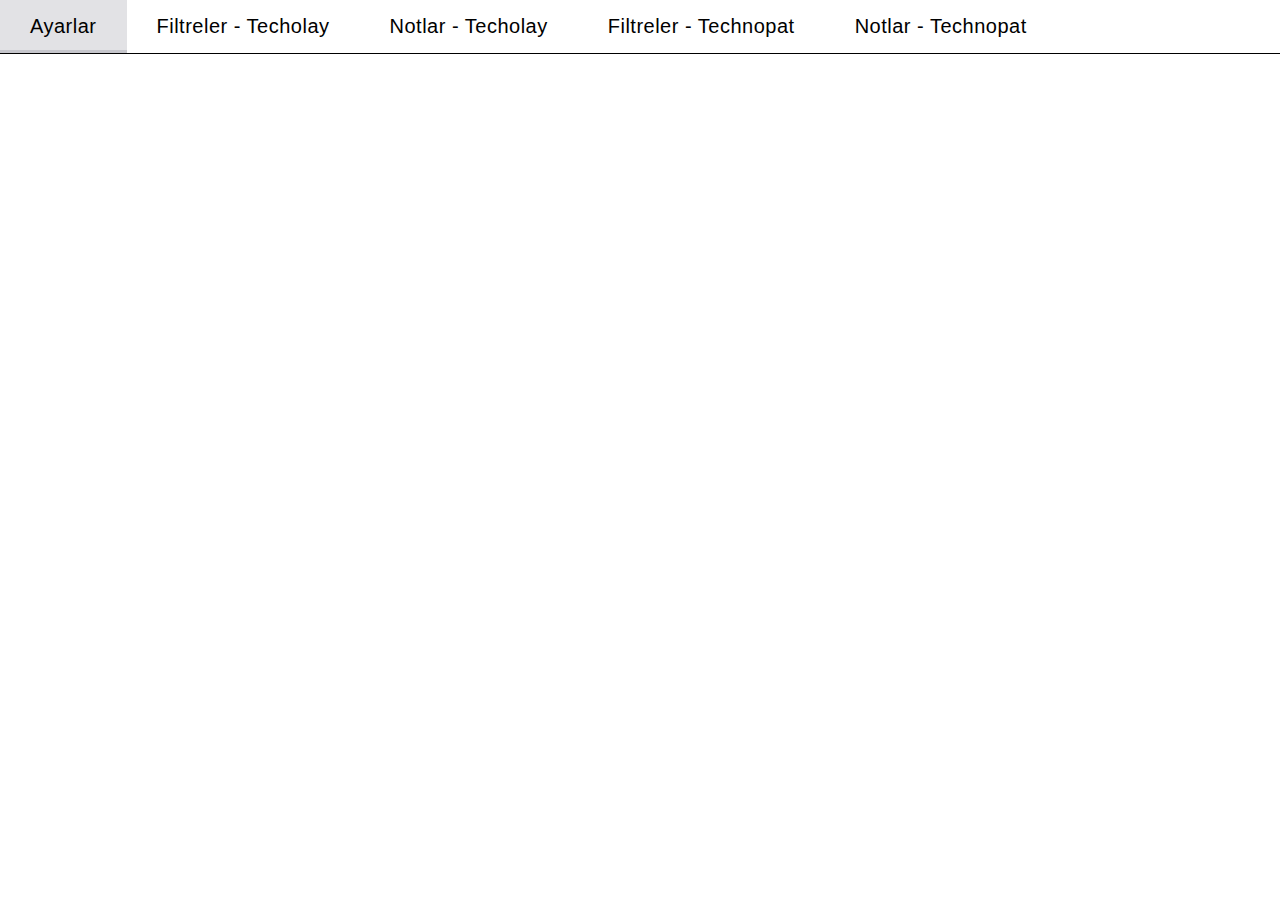
<file: options.html>
<!-- Heavily inspired by Raymond Hill's uBlock Origin -->

<!DOCTYPE html>
<html lang="tr-TR">

<head>
    <meta charset="utf-8">
    <meta name="viewport" content="width=device-width, initial-scale=1, minimum-scale=1">
    <title>Seçenekler - The Blocker</title>

    <link rel="stylesheet" type="text/css" href="css/colors.css">
    <link rel="stylesheet" type="text/css" href="css/options.css">

    <script defer src="js/dom.js"></script>
    <script defer src="js/options.js"></script>
</head>

<body>
    <nav>
        <button class="tabButton" data-pane="settings.html">Ayarlar</button>
        <button class="tabButton" data-pane="filters-techolay.html">Filtreler - Techolay</button>
        <button class="tabButton" data-pane="notes-techolay.html">Notlar - Techolay</button>
        <button class="tabButton" data-pane="filters-technopat.html">Filtreler - Technopat</button>
        <button class="tabButton" data-pane="notes-technopat.html">Notlar - Technopat</button>
    </nav>

    <iframe id="iframe" src=""></iframe>
</body>

</html>
</file>
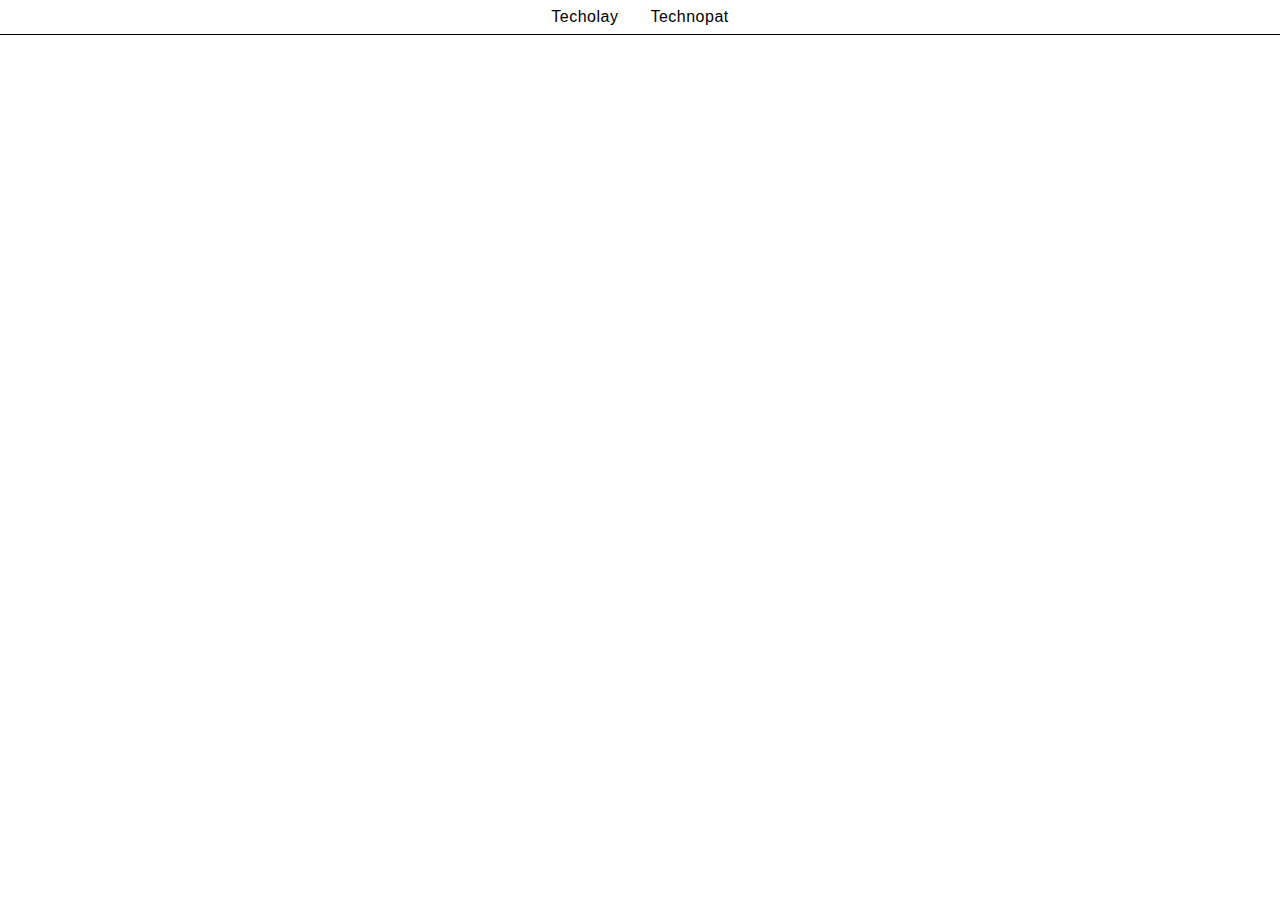
<file: popup.html>
<!DOCTYPE html>
<html lang="tr-TR">

<head>
    <meta charset="utf-8">
    <meta name="viewport" content="width=device-width, initial-scale=1, minimum-scale=1">
    <title>Popup - The Blocker</title>

    <link rel="stylesheet" type="text/css" href="css/colors.css">
    <link rel="stylesheet" type="text/css" href="css/popup.css">

    <script defer src="js/dom.js"></script>
    <script defer src="js/popup.js"></script>
</head>

<body>
    <nav>
        <button class="tabButton" data-forum="techolay">Techolay</button>
        <button class="tabButton" data-forum="technopat">Technopat</button>
    </nav>

    <main>
        <article data-forum="techolay">
            <span class="valueName">Mesajı engellenen</span>
            <span class="value" id="techolayUserCount"></span>
            <span class="valueName">Avatarı engellenen</span>
            <span class="value" id="techolayAvatarCount"></span>
            <span class="valueName">İmzası Engellenen</span>
            <span class="value" id="techolaySignatureCount"></span>
        </article>
        <article data-forum="technopat">
            <span class="valueName">Mesajı engellenen</span>
            <span class="value" id="technopatUserCount"></span>
            <span class="valueName">Avatarı engellenen</span>
            <span class="value" id="technopatAvatarCount"></span>
            <span class="valueName">İmzası Engellenen</span>
            <span class="value" id="technopatSignatureCount"></span>
        </article>
    </main>
</body>

</html>
</file>
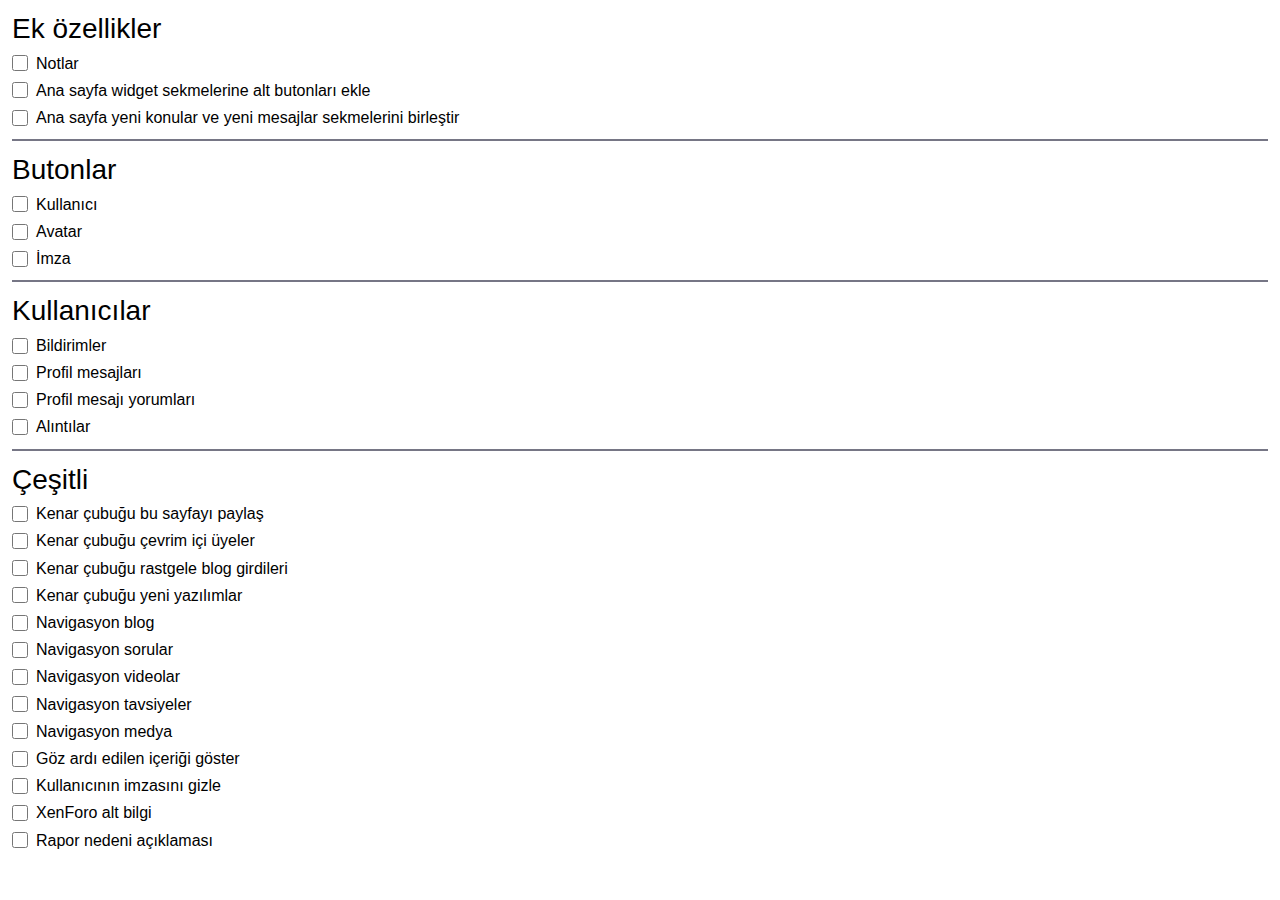
<file: settings.html>
<!-- Heavily inspired by Raymond Hill's uBlock Origin -->

<!DOCTYPE html>
<html lang="tr-TR">

<head>
    <meta charset="utf-8">
    <meta name="viewport" content="width=device-width, initial-scale=1, minimum-scale=1">
    <title>Ayarlar - The Blocker</title>

    <link rel="stylesheet" type="text/css" href="css/colors.css">
    <link rel="stylesheet" type="text/css" href="css/settings.css">

    <script defer src="js/dom.js"></script>
    <script defer src="js/settings.js"></script>
</head>

<body>
    <div id="requestPermission">
        <span>Eklentinin düzgünce çalışabilmesi için butona basıp izin vermeniz gerekiyor.</span>
        <button>İzin ver</button>
        <hr>
    </div>
    <div class="fieldset">
        <span class="fieldset-header">Ek özellikler</span>
        <label>
            <input type="checkbox" data-setting-name="settingNotes">
            <span>Notlar</span>
        </label>
        <label>
            <input type="checkbox" data-setting-name="settingAddBottomTabButtons">
            <span>Ana sayfa widget sekmelerine alt butonları ekle</span>
        </label>
        <label>
            <input type="checkbox" data-setting-name="settingCombineTabPanes">
            <span>Ana sayfa yeni konular ve yeni mesajlar sekmelerini birleştir</span>
        </label>
    </div>
    <hr>
    <div class="fieldset">
        <span class="fieldset-header">Butonlar</span>
        <label>
            <input type="checkbox" data-setting-name="settingUserButton">
            <span>Kullanıcı</span>
        </label>
        <label>
            <input type="checkbox" data-setting-name="settingAvatarButton">
            <span>Avatar</span>
        </label>
        <label>
            <input type="checkbox" data-setting-name="settingSignatureButton">
            <span>İmza</span>
        </label>
    </div>
    <hr>
    <div class="fieldset">
        <span class="fieldset-header">Kullanıcılar</span>
        <label>
            <input type="checkbox" data-setting-name="settingNotifications">
            <span>Bildirimler</span>
        </label>
        <label>
            <input type="checkbox" data-setting-name="settingProfilePosts">
            <span>Profil mesajları</span>
        </label>
        <label>
            <input type="checkbox" data-setting-name="settingProfilePostComments">
            <span>Profil mesajı yorumları</span>
        </label>
        <label>
            <input type="checkbox" data-setting-name="settingQuotes">
            <span>Alıntılar</span>
        </label>
    </div>
    <hr>
    <div class="fieldset">
        <span class="fieldset-header">Çeşitli</span>
        <label>
            <input type="checkbox" data-setting-name="settingSidebarShareThisPage">
            <span>Kenar çubuğu bu sayfayı paylaş</span>
        </label>
        <label>
            <input type="checkbox" data-setting-name="settingSidebarMembersOnline">
            <span>Kenar çubuğu çevrim içi üyeler</span>
        </label>
        <label>
            <input type="checkbox" data-setting-name="settingSidebarRandomBlogEntries">
            <span>Kenar çubuğu rastgele blog girdileri</span>
        </label>
        <label>
            <input type="checkbox" data-setting-name="settingSidebarLatestResources">
            <span>Kenar çubuğu yeni yazılımlar</span>
        </label>
        <label>
            <input type="checkbox" data-setting-name="settingNavigationBlogs">
            <span>Navigasyon blog</span>
        </label>
        <label>
            <input type="checkbox" data-setting-name="settingNavigationQuestions">
            <span>Navigasyon sorular</span>
        </label>
        <label>
            <input type="checkbox" data-setting-name="settingNavigationVideos">
            <span>Navigasyon videolar</span>
        </label>
        <label>
            <input type="checkbox" data-setting-name="settingNavigationAdvices">
            <span>Navigasyon tavsiyeler</span>
        </label>
        <label>
            <input type="checkbox" data-setting-name="settingNavigationMedia">
            <span>Navigasyon medya</span>
        </label>
        <label>
            <input type="checkbox" data-setting-name="settingShowIgnoredContent">
            <span>Göz ardı edilen içeriği göster</span>
        </label>
        <label>
            <input type="checkbox" data-setting-name="settingHideThisUsersSignature">
            <span>Kullanıcının imzasını gizle</span>
        </label>
        <label>
            <input type="checkbox" data-setting-name="settingXenforoFooter">
            <span>XenForo alt bilgi</span>
        </label>
        <label>
            <input type="checkbox" data-setting-name="settingReportReasonExplanation">
            <span>Rapor nedeni açıklaması</span>
        </label>
    </div>
</body>

</html>
</file>
<file: css/colors.css>
/* Heavily inspired by Raymond Hill's uBlock Origin */

:root {
    --blue-30: #00b3f4ff;
    --blue-30-08: #00b3f4cc;
    --blue-50: #0060dfff;
    --blue-60: #0250bbff;

    --gray-05: #101016ff;
    --gray-10: #1b1b23ff;
    --gray-20: #2f2f3bff;
    --gray-25: #3a3a48ff;
    --gray-30: #454555ff;
    --gray-40: #5d5d6eff;
    --gray-50: #767685ff;
    --gray-80: #c6c6ccff;
    --gray-90: #e2e2e5ff;
    --gray-90-06: #e2e2e599;
    --gray-95: #f0f0f2ff;

    --cm-selected-focused: #0074ffcc;
    --cm-selected: #a3a3a399;

    --error-underline-background: #ff444466;
    --error-underline-red: #ff4444ff;
}
</file>
<file: css/options.css>
/* Heavily inspired by Raymond Hill's uBlock Origin */

:root {
    color-scheme: light dark;
    --std-gap: 12px;
}

* {
    box-sizing: border-box;
    touch-action: manipulation;
}

body {
    display: flex;
    flex-direction: column;
    justify-content: stretch;
    height: 100svh;
    margin: 0;
    overflow: hidden;
}

nav {
    display: flex;
    flex-shrink: 0;
    border: 0;
    border-bottom: 1px solid;
    overflow-x: auto;
    position: sticky;
    outline: none;
}

.tabButton {
    padding: 0.75em 1.5em calc(0.75em - 3px);
    font-family: "Segoe UI", Tahoma, Geneva, Verdana, sans-serif;
    font-size: 20px;
    letter-spacing: 0.5px;
    text-decoration: none;
    white-space: nowrap;
    border: 0;
    border-bottom: 3px solid transparent;
    background-color: transparent;
}

.tabButton:focus {
    outline: 0;
}

.tabButton:not(.active) {
    cursor: pointer;
}

#iframe {
    flex-grow: 1;
    width: 100%;
    background-color: transparent;
    border: 0;
}

@media (prefers-color-scheme: dark) {
    body {
        background-color: var(--gray-10);
    }

    nav {
        border-color: var(--gray-40);
    }

    .tabButton {
        color: var(--gray-95);
    }

    .tabButton.active {
        color: var(--blue-30);
        border-color: currentColor;
    }

    .tabButton:not(.active):hover {
        background-color: var(--gray-20);
        border-color: var(--gray-30);
    }
}

@media (prefers-color-scheme: light) {
    .tabButton.active {
        color: var(--blue-60);
        border-color: currentColor;
    }

    .tabButton:not(.active):hover {
        background-color: var(--gray-90);
        border-color: var(--gray-80);
    }
}
</file>
<file: css/popup.css>
:root {
    color-scheme: light dark;
    --std-gap: 12px;
}

* {
    box-sizing: border-box;
}

body {
    display: block;
    margin: 0;
}

nav {
    display: flex;
    justify-content: center;
    border: 0;
    border-bottom: 1px solid;
    outline: none;
}

.tabButton {
    padding: 0.5em 1em calc(0.5em - 3px);
    font-family: "Segoe UI", Tahoma, Geneva, Verdana, sans-serif;
    font-size: 16px;
    letter-spacing: 0.5px;
    text-decoration: none;
    white-space: nowrap;
    border: 0;
    border-bottom: 3px solid transparent;
    background-color: transparent;
}

.tabButton:focus {
    outline: 0;
}

.tabButton:not(.active) {
    cursor: pointer;
}

main {
    margin: calc(2 * var(--std-gap) / 3) 0;
}

article {
    display: none;
}

article.active {
    display: block;
}

.valueName {
    font-size: 18px;
}

.value {
    font-size: 20px;
}

span {
    display: block;
    margin: calc(var(--std-gap) / 3);
    font-family: "Segoe UI", Tahoma, Geneva, Verdana, sans-serif;
    font-weight: 500;
    text-align: center;
    white-space: nowrap;
}

@media (prefers-color-scheme: dark) {
    body {
        background-color: var(--gray-10);
    }

    nav {
        border-color: var(--gray-40);
    }

    .tabButton {
        color: var(--gray-95);
    }

    .tabButton.active {
        color: var(--blue-30);
        border-color: currentColor;
    }

    .tabButton:not(.active):hover {
        background-color: var(--gray-20);
        border-color: var(--gray-30);
    }

    span {
        color: var(--blue-30);
    }
}

@media (prefers-color-scheme: light) {
    .tabButton.active {
        color: var(--blue-60);
        border-color: currentColor;
    }

    .tabButton:not(.active):hover {
        background-color: var(--gray-90);
        border-color: var(--gray-80);
    }
}
</file>
<file: css/settings.css>
/* Heavily inspired by Raymond Hill's uBlock Origin */

:root {
    color-scheme: light dark;
    --std-gap: 12px;
}

* {
    box-sizing: border-box;
    touch-action: manipulation;
}

body {
    display: flex;
    flex-direction: column;
    gap: var(--std-gap);
    margin: 0;
    padding: var(--std-gap);
    line-height: 1.2;
}

#requestPermission {
    display: none;
    flex-direction: column;
    gap: var(--std-gap);
}

#requestPermission > span {
    font-size: calc(var(--std-gap) * 3);
}

#requestPermission > button {
    display: flex;
    align-items: center;
    gap: calc(var(--std-gap) / 2);
    width: fit-content;
    padding: 0.5em 1em;
    font-family: "Segoe UI", Tahoma, Geneva, Verdana, sans-serif;
    font-size: calc(var(--std-gap) * 3 / 2);
    font-weight: 500;
    border: none;
    border-radius: 0.375em;
}

.fieldset {
    display: flex;
    flex-direction: column;
    gap: calc(var(--std-gap) * 2 / 3);
}

.fieldset-header {
    font-size: 28px;
    font-weight: 500;
}

label {
    display: flex;
    gap: calc(var(--std-gap) * 2 / 3);
    align-items: center;
    width: fit-content;
}

input {
    flex: none;
    width: 16px;
    height: 16px;
    margin: 0;
}

span {
    font-family: "Segoe UI", Tahoma, Geneva, Verdana, sans-serif;
    font-size: 16px;
    font-weight: 400;
}

hr {
    margin: 0;
    border-style: solid;
}

@media (prefers-color-scheme: dark) {
    body {
        background-color: var(--gray-10);
    }

    #requestPermission > button {
        color: var(--gray-05);
        background-color: var(--blue-30);
    }

    #requestPermission > button:hover {
        background-color: var(--blue-30-08);
    }

    .fieldset-header {
        color: var(--blue-30);
    }

    label span {
        color: var(--gray-95);
    }

    hr {
        border-color: var(--gray-25);
    }
}

@media (prefers-color-scheme: light) {
    #requestPermission > button {
        color: var(--gray-95);
        background-color: var(--blue-60);
    }

    #requestPermission > button:hover {
        background-color: var(--blue-50);
    }

    hr {
        border-color: var(--gray-50);
    }
}
</file>
